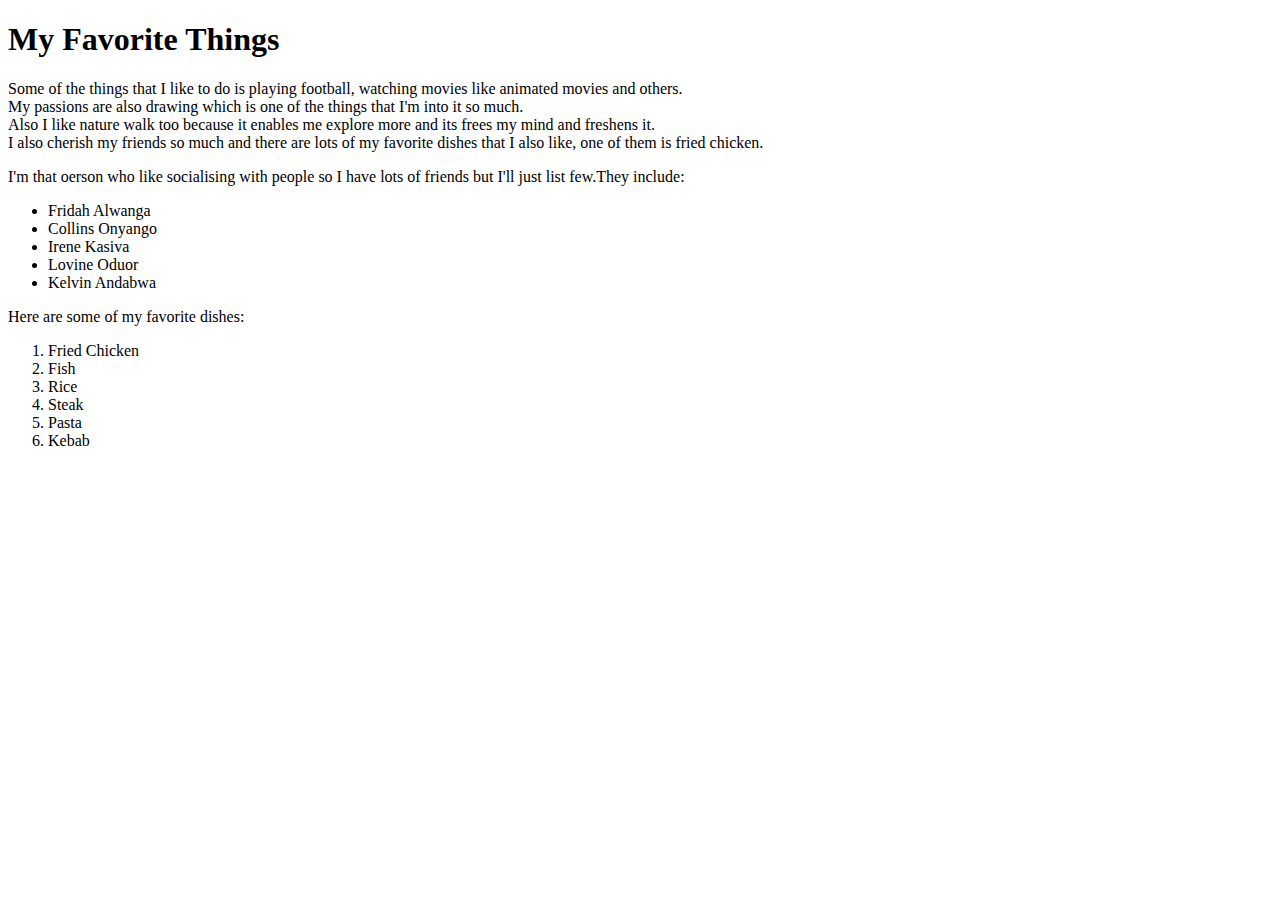
<file: my-favorite-things.html>
<!DOCTYPE html>
<html>

<head>
  <title>My favorite things</title>
</head>

<body>
  <h1>My Favorite Things</h1>

  <p>Some of the things that I like to do is playing football, watching movies like animated movies and others.<br>My passions are also drawing which is one of the things that I'm into it so much.<br>Also I like nature walk too because it enables
    me explore more and its frees my mind and freshens it.<br>I also cherish my friends so much and there are lots of my favorite dishes that I also like, one of them is fried chicken.</p>

  <p>I'm that oerson who like socialising with people so I have lots of friends but I'll just list few.They include:</p>
  <ul>
    <li>Fridah Alwanga</li>
    <li>Collins Onyango</li>
    <li>Irene Kasiva</li>
    <li>Lovine Oduor</li>
    <li>Kelvin Andabwa</li>
  </ul>
  <p>Here are some of my favorite dishes:</p>
  <ol>
    <li>Fried Chicken</li>
    <li>Fish</li>
    <li>Rice</li>
    <li>Steak</li>
    <li>Pasta</li>
    <li>Kebab</li>
  </ol>
</body>

</html>
</file>
